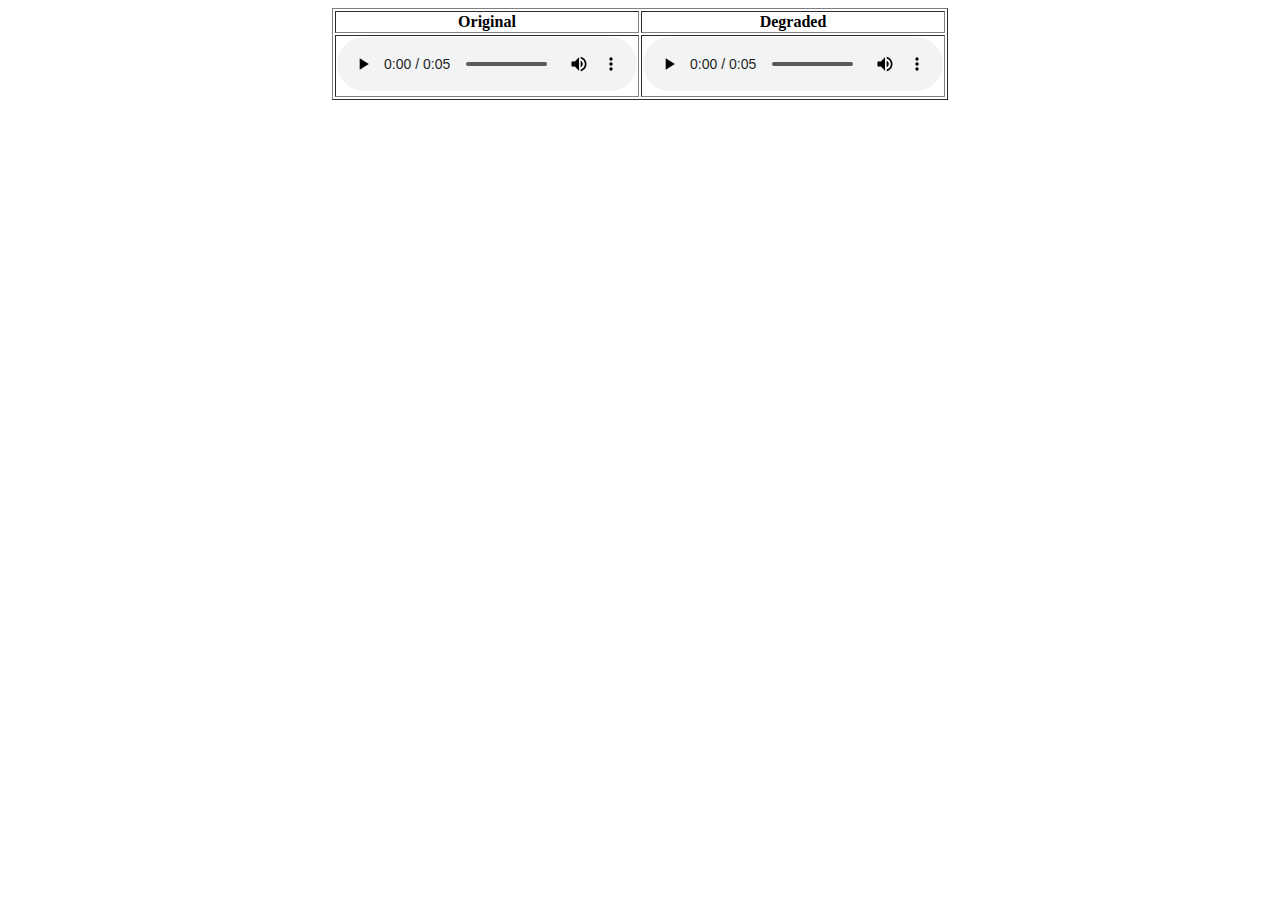
<file: index.html>
<!DOCTYPE html>
<html>
<body>

<!-- 
<h2>Input/Target Output Sample 1</h2>
<audio controls>
   <source src="input-1.flac" type="audio/flac"><br>
</audio>

<audio controls>
   <source src="output-1.flac" type="audio/flac">
</audio>

<h2>Input/Target Output Sample 2</h2>
<audio controls>
   <source src="input-2.flac" type="audio/flac"><br>
</audio>

<audio controls>
   <source src="output-2.flac" type="audio/flac">
</audio>
-->

<!--
<h2>Studio Acapella</h2>
<audio controls>
   <source src="studio-vocals.flac" type="audio/flac"><br>
</audio>

<h2>LJSpeech sample</h2>
<audio controls>
   <source src="LJ001-0001.wav" type="audio/flac">
</audio>

<h2>LJSpeech After Delay2 + Reverb2</h2>
<audio controls>
   <source src="lj_delay2_reverb2.mp3" type="audio/flac">
</audio>
-->

<center>
<!-- <P><b>*turn your volume low, samples might be too loud</b></P> -->
<table border="1" style="table-layout: fixed;">
  <tr>
  	<th>Original</th>
    <th>Degraded</th>
  </tr>

  <tr>
    <td halign="center" style="word-wrap: break-word;">
		<audio controls>
		   <source src="0001_target.wav" type="audio/wav">
		</audio>
    </td>

    <td halign="center" style="word-wrap: break-word;" valign="top">
		<audio controls>
		   <source src="0001_input.wav" type="audio/wav">
		</audio>    	
    </td>    
  </tr>

  <!-- <tr>
    <td halign="center" style="word-wrap: break-word;"">
		<audio controls>
		   <source src="0005.wav" type="audio/flac">
		</audio>
    </td>
    <td halign="center" style="word-wrap: break-word;" valign="top">
		<audio controls>
		   <source src="0005_gl.wav" type="audio/flac">
		</audio>    	
    </td>
  </tr>
  -->  
</table>
</center>

</body>
</html>
</file>
